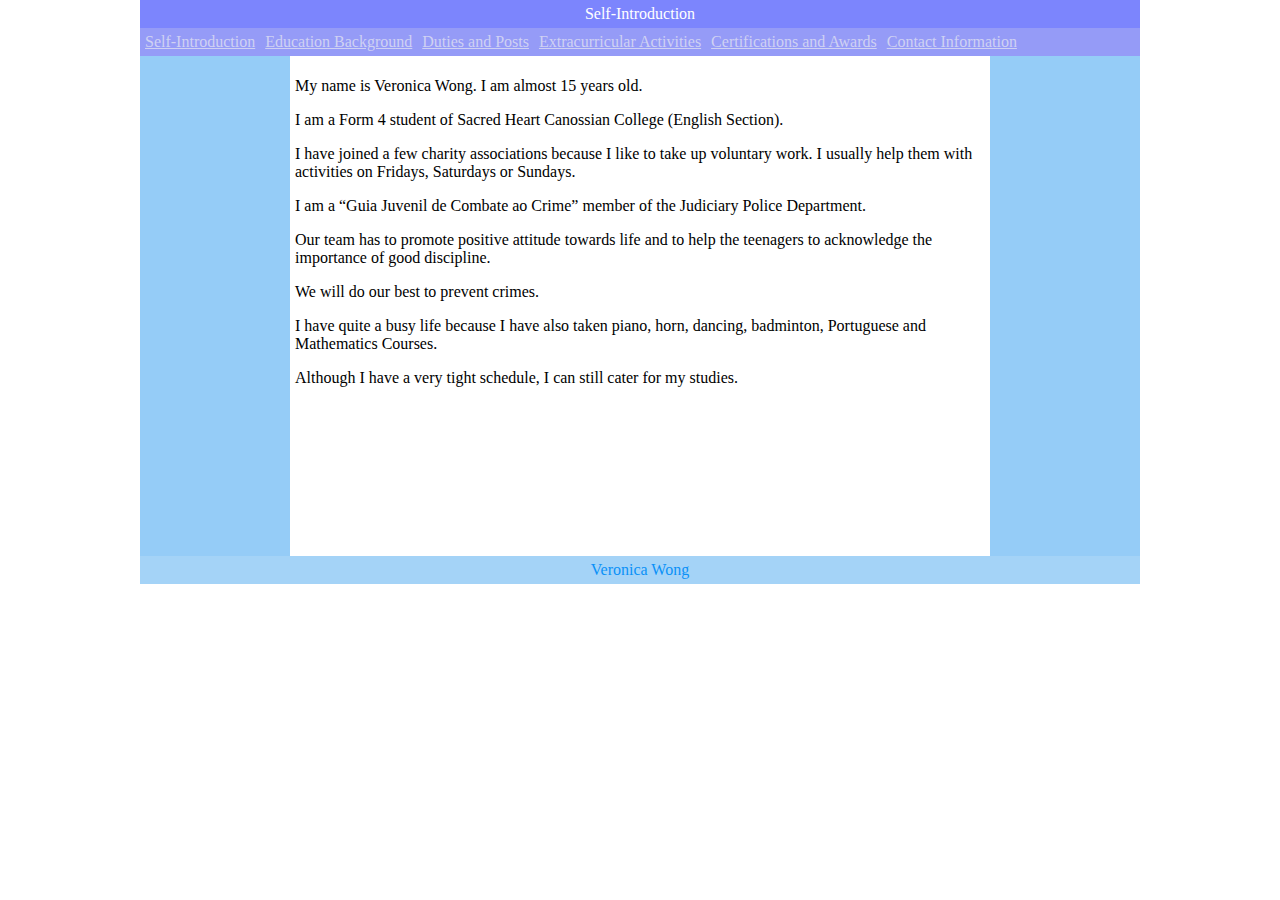
<file: index.html>
<!doctype html>
<html>
<head>
<meta charset="utf-8">
<title>Untitled Document</title>
</head>
<link rel="stylesheet" href="style.css">
<body>
	<header>Self-Introduction</header>
	<nav>
		<a href="index.html">Self-Introduction</a> 
		<a href="Education Background.html">Education Background</a> 
		<a href="Duties and Posts at School.html">Duties and Posts </a> 
        <a href="Extracurricular Activities.html">Extracurricular Activities</a>
        <a href="Certifications and Awards.html">Certifications and Awards</a>
    <a href="Contact information.html">Contact Information</a> </nav>
	
	
	<div></div>
	<article><p> My name is Veronica Wong. I am almost 15 years old. </p>
	<p>I am a Form 4 student of Sacred Heart Canossian College (English Section). </p>
	<p>I have joined a few charity associations because I like to take up voluntary work. I usually help them with activities on Fridays, Saturdays or Sundays.</p>
	<p> I am a “Guia Juvenil de Combate ao Crime” member of the Judiciary Police Department.</p> 
	<p>Our team has to promote positive attitude towards life and to help the teenagers to acknowledge the importance of good discipline.</p>
	<p>We will do our best to prevent crimes.</p> 
	<p>I have quite a busy life because I have also taken piano, horn, dancing, badminton, Portuguese and Mathematics Courses.</p> 
	<p>Although I have a very tight schedule, I can still cater for my studies.</p></article>

	<div></div>
	<footer>Veronica Wong</footer>
</body>
</html>
</file>
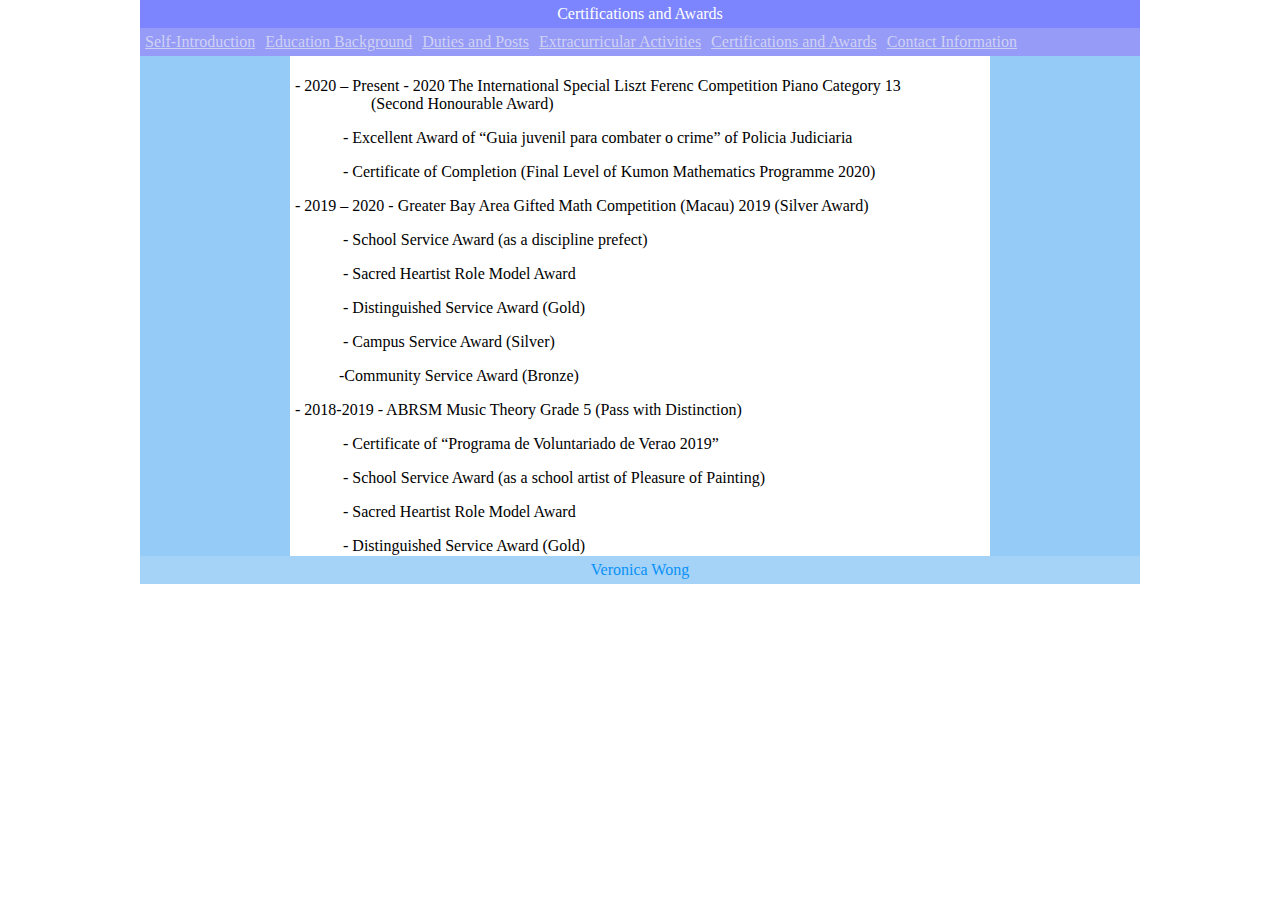
<file: Certifications and Awards.html>
<!doctype html>
<html>
<head>
<meta charset="utf-8">
<title>Untitled Document</title>
</head>
<link rel="stylesheet" href="style.css">
<body>
	<header>Certifications and Awards</header>
	<nav>
	  <a href="index.html">Self-Introduction</a> 
		<a href="Education Background.html">Education Background</a> 
	  <a href="Duties and Posts at School.html">Duties and Posts </a> 
        <a href="Extracurricular Activities.html">Extracurricular Activities</a>
        <a href="Certifications and Awards.html">Certifications and Awards</a>
    <a href="Contact information.html">Contact Information</a> </nav>
	
<div></div>
	<article><p>-	2020 – Present 
		- 2020 The International Special Liszt Ferenc Competition&nbsp;Piano Category 13&nbsp; &nbsp; &nbsp; &nbsp; &nbsp; &nbsp; &nbsp; &nbsp; &nbsp; &nbsp; &nbsp; &nbsp; &nbsp; &nbsp; &nbsp; &nbsp; &nbsp; &nbsp; &nbsp; &nbsp; &nbsp;(Second Honourable Award)</p>
	
<p>&nbsp; &nbsp; &nbsp; &nbsp; &nbsp; &nbsp; - Excellent Award of “Guia juvenil para combater o crime” of Policia Judiciaria </p>
<p>&nbsp; &nbsp; &nbsp; &nbsp; &nbsp; &nbsp; - Certificate of Completion (Final Level of Kumon Mathematics Programme 2020)</p>
		<p>-	2019 – 2020 - Greater Bay Area Gifted Math Competition (Macau) 2019 (Silver Award)</p>
		<p>&nbsp; &nbsp; &nbsp; &nbsp; &nbsp; &nbsp; - School Service Award (as a discipline prefect)</p>
        <p>&nbsp; &nbsp; &nbsp; &nbsp; &nbsp; &nbsp; - Sacred Heartist Role Model Award</p>
		<p>&nbsp; &nbsp; &nbsp; &nbsp; &nbsp; &nbsp; - Distinguished Service Award (Gold)</p>
		<p>&nbsp; &nbsp; &nbsp; &nbsp; &nbsp; &nbsp; - Campus Service Award (Silver)</p>
		<p>&nbsp; &nbsp; &nbsp; &nbsp; &nbsp; &nbsp;-Community Service Award (Bronze)</p>
		<p>-	2018-2019 - ABRSM Music Theory Grade 5 (Pass with Distinction)</p>
<p>&nbsp; &nbsp; &nbsp; &nbsp; &nbsp; &nbsp; - Certificate of “Programa de Voluntariado de Verao 2019”</p>
<p>&nbsp; &nbsp; &nbsp; &nbsp; &nbsp; &nbsp; - School Service Award (as a school artist of Pleasure of Painting)</p>
		<p>&nbsp; &nbsp; &nbsp; &nbsp; &nbsp; &nbsp; - Sacred Heartist Role Model Award</p>
		<p>&nbsp; &nbsp; &nbsp; &nbsp; &nbsp; &nbsp; - Distinguished Service Award (Gold)</p>
		<p>&nbsp; &nbsp; &nbsp; &nbsp; &nbsp; &nbsp; - Campus Service Award (Gold)</p>
<p>&nbsp; &nbsp; &nbsp; &nbsp; &nbsp; &nbsp; - MathConceptition 2019 Individual Contest (Silver Award)</p>
<p>&nbsp; &nbsp; &nbsp; &nbsp; &nbsp; &nbsp; - 2019 The International Special Liszt Ferenc Competition  Piano (1st Runner-up)</p>
<p>&nbsp; &nbsp; &nbsp; &nbsp; &nbsp; &nbsp; - Hong Kong & Macau Mathematical Olympiad Open Contest 2019 (Silver Honour)</p>
		<p>-	2017 – 2018 </p>
<p>&nbsp; &nbsp; &nbsp; &nbsp; &nbsp; &nbsp; - The 3rd “Lotus Cup” Macao Youth Piano Competition (Second Honourable Award)</p>
<p>&nbsp; &nbsp; &nbsp; &nbsp; &nbsp; &nbsp; - School Service Award (as a helper in school mural painting)</p>
		<p>&nbsp; &nbsp; &nbsp; &nbsp; &nbsp; &nbsp; - Sacred Heartist Role Model Award</p>
		<p>&nbsp; &nbsp; &nbsp; &nbsp; &nbsp; &nbsp; - Distinguished Service Award (Bronze)</p>
		<p>&nbsp; &nbsp; &nbsp; &nbsp; &nbsp; &nbsp; - Campus Service Award (Bronze)</p>
		<p>&nbsp; &nbsp; &nbsp; &nbsp; &nbsp; &nbsp; - Community Service Award (Bronze)</p>
<p>&nbsp; &nbsp; &nbsp; &nbsp; &nbsp; &nbsp; - Hong Kong & Macau Mathematical Olympiad Open Contest 2018 (Bronze Honour)
</p></article>
	<div></div>
	<footer>Veronica Wong</footer>
</body>
</html>
</file>
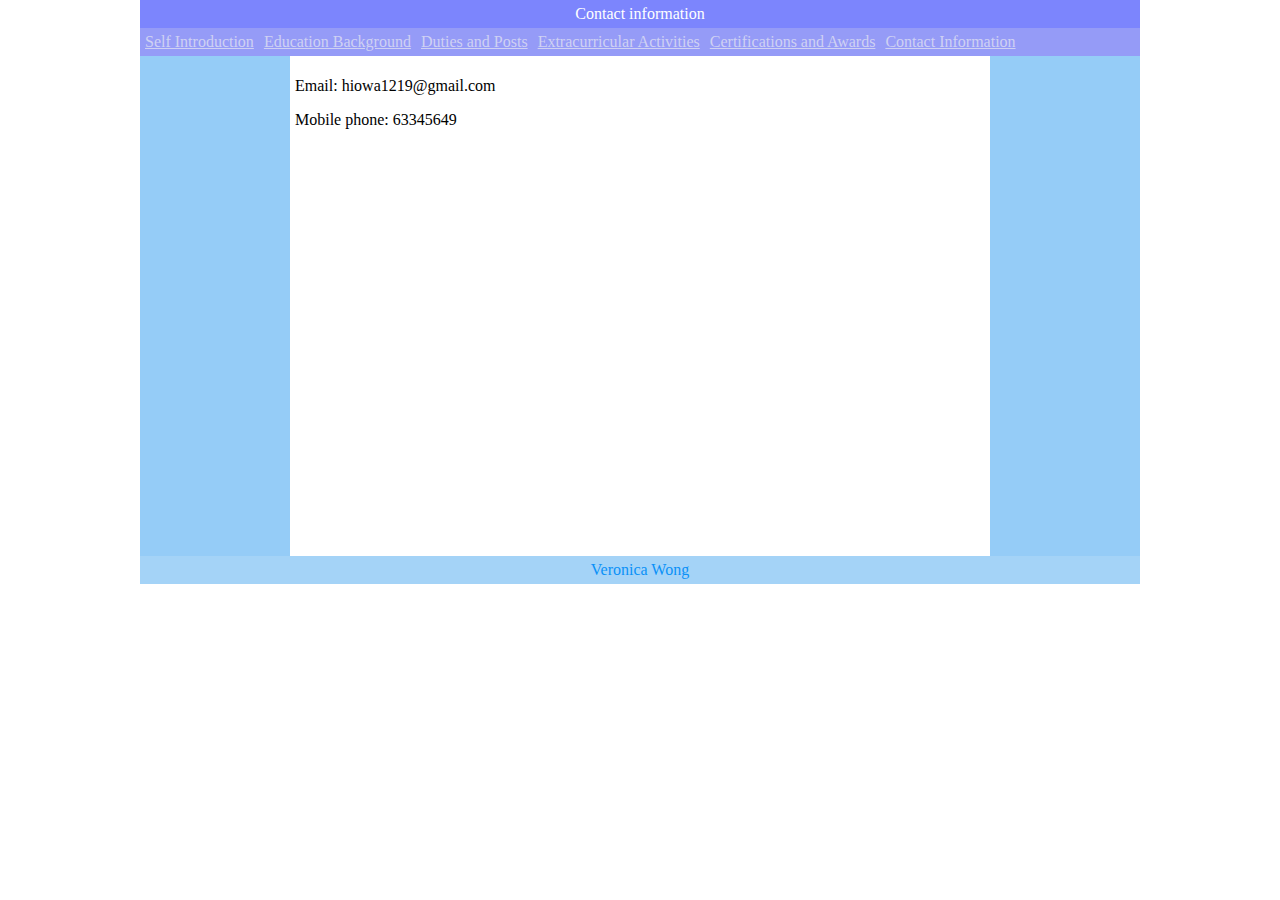
<file: Contact information.html>
<!doctype html>
<html>
<head>
<meta charset="utf-8">
<title>Untitled Document</title>
</head>
<link rel="stylesheet" href="style.css">
<body>
	<header>Contact information</header>
	<nav>
		<a href="Self-Introduction .html">Self Introduction</a>
		<a href="Education Background.html">Education Background</a>  
		<a href="Duties and Posts at School.html">Duties and Posts </a> 
        <a href="Extracurricular Activities.html">Extracurricular Activities</a>
        <a href="Certifications and Awards.html">Certifications and Awards</a>
    <a href="Contact information.html">Contact Information</a> </nav>
	
	<div></div>
	<article><p>Email: hiowa1219@gmail.com</p>
		<p>Mobile phone: 63345649</p>
		</article>
	<div></div>
</body>
<footer>Veronica Wong</footer>
</html>
</file>
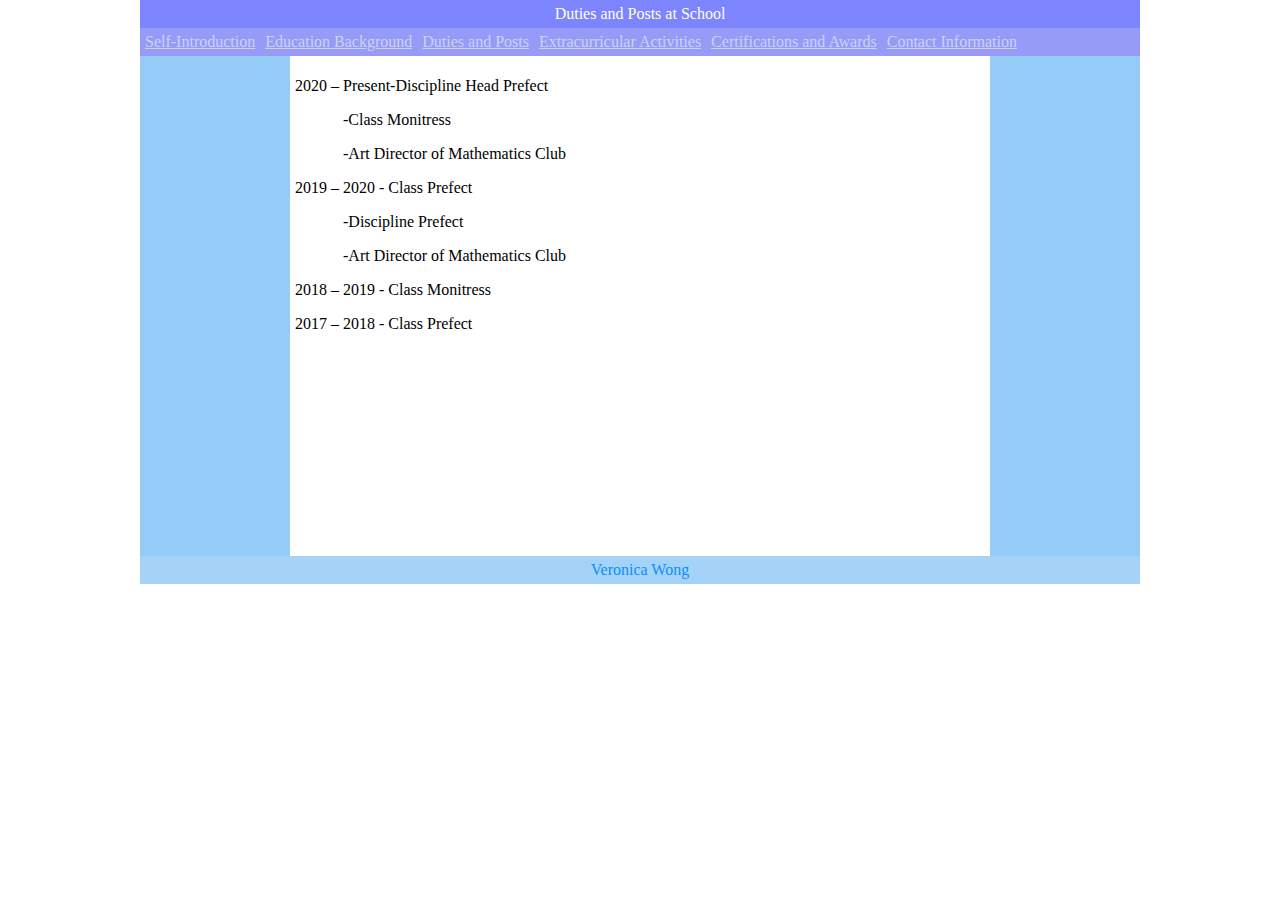
<file: Duties and Posts at School.html>
<!doctype html>
<html>
<head>
<meta charset="utf-8">
<title>Untitled Document</title>
</head>
<link rel="stylesheet" href="style.css">
<body>
	<header>Duties and Posts at School</header>
	<nav>
	<a href="index.html">Self-Introduction</a> 
		<a href="Education Background.html">Education Background</a>
		<a href="Duties and Posts at School.html">Duties and Posts </a> 
        <a href="Extracurricular Activities.html">Extracurricular Activities</a>
        <a href="Certifications and Awards.html">Certifications and Awards</a>
        <a href="Contact information.html">Contact Information</a></nav>
<div></div>
	<article><p>2020 – Present-Discipline Head Prefect</p><p>&nbsp; &nbsp; &nbsp; &nbsp; &nbsp; &nbsp; -Class Monitress</p>
		<p>&nbsp; &nbsp; &nbsp; &nbsp; &nbsp; &nbsp; -Art Director of Mathematics Club</p>
		<p>2019 – 2020 - Class Prefect</p>
		<p>&nbsp; &nbsp; &nbsp; &nbsp; &nbsp; &nbsp; -Discipline Prefect</p>
		<p>&nbsp; &nbsp; &nbsp; &nbsp; &nbsp; &nbsp; -Art Director of Mathematics Club</p>
		<p>2018 – 2019 - Class Monitress</p>
<p>2017 – 2018 - Class Prefect</p>
</article>
	<div></div>
	<footer>Veronica Wong</footer>
</body>
</html>
</file>
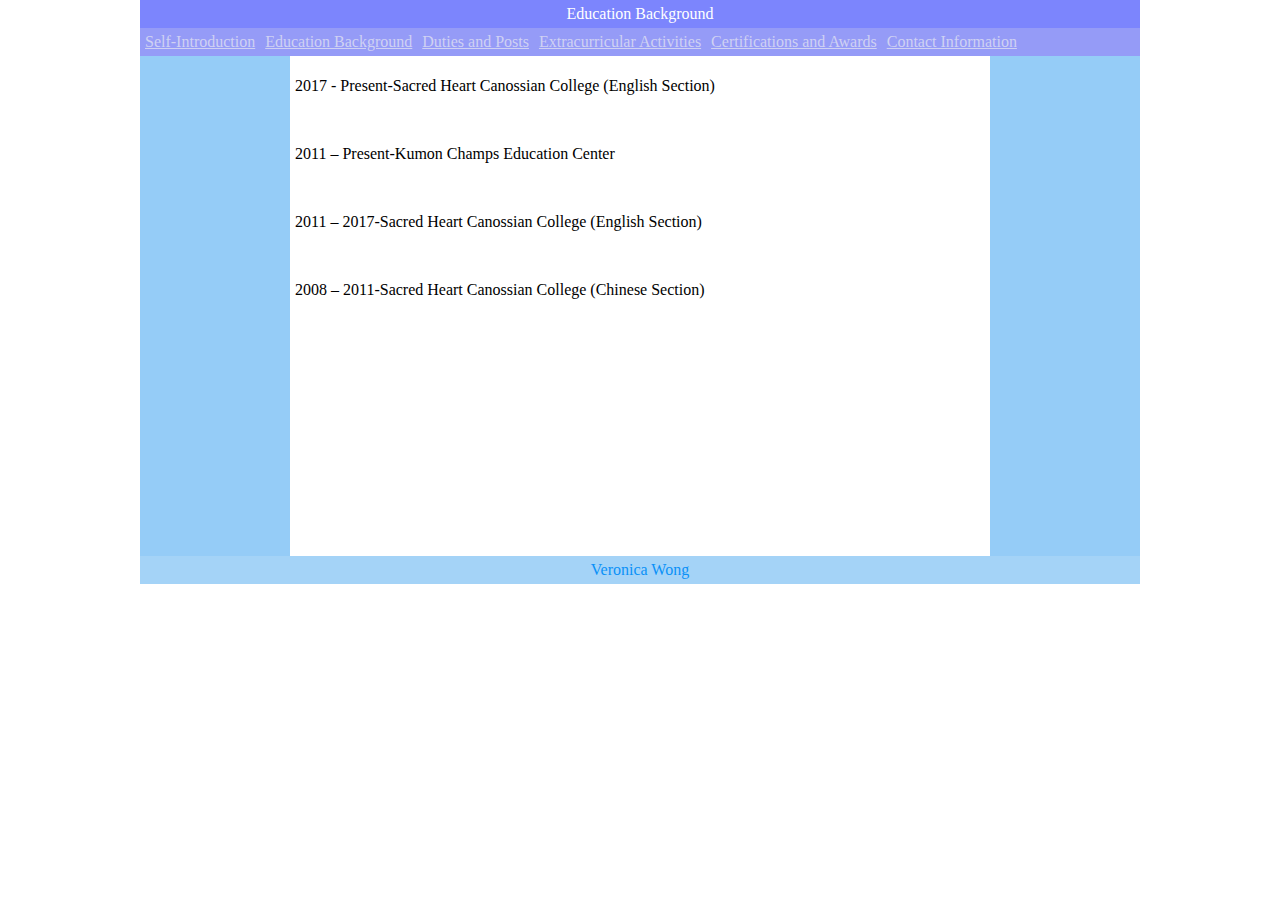
<file: Education Background.html>
<!doctype html>
<html>
<head>
<meta charset="utf-8">
<title>Untitled Document</title>
</head>
<link rel="stylesheet" href="style.css">
<body>
	<header>Education Background </header>
	<nav>
		<a href="index.html">Self-Introduction</a> 
		<a href="Education Background.html">Education Background</a>  
		<a href="Duties and Posts at School.html">Duties and Posts </a> 
        <a href="Extracurricular Activities.html">Extracurricular Activities</a>
        <a href="Certifications and Awards.html">Certifications and Awards</a>
    <a href="Contact information.html">Contact Information</a> </nav>
	

	<div></div>
	<article>
	  <p> 2017 - Present-Sacred Heart Canossian College (English Section)</p>
	  <p>&nbsp;</p>
      <p>2011 – Present-Kumon Champs Education Center </p>
      <p><br>
      </p>
      <p>2011 – 2017-Sacred Heart Canossian College (English Section)</p>
      <p>&nbsp;</p>
<p>2008 – 2011-Sacred Heart Canossian College (Chinese Section)</p></article>
	
	<div></div>
	<footer>Veronica Wong</footer>
</body>
</html>
</file>
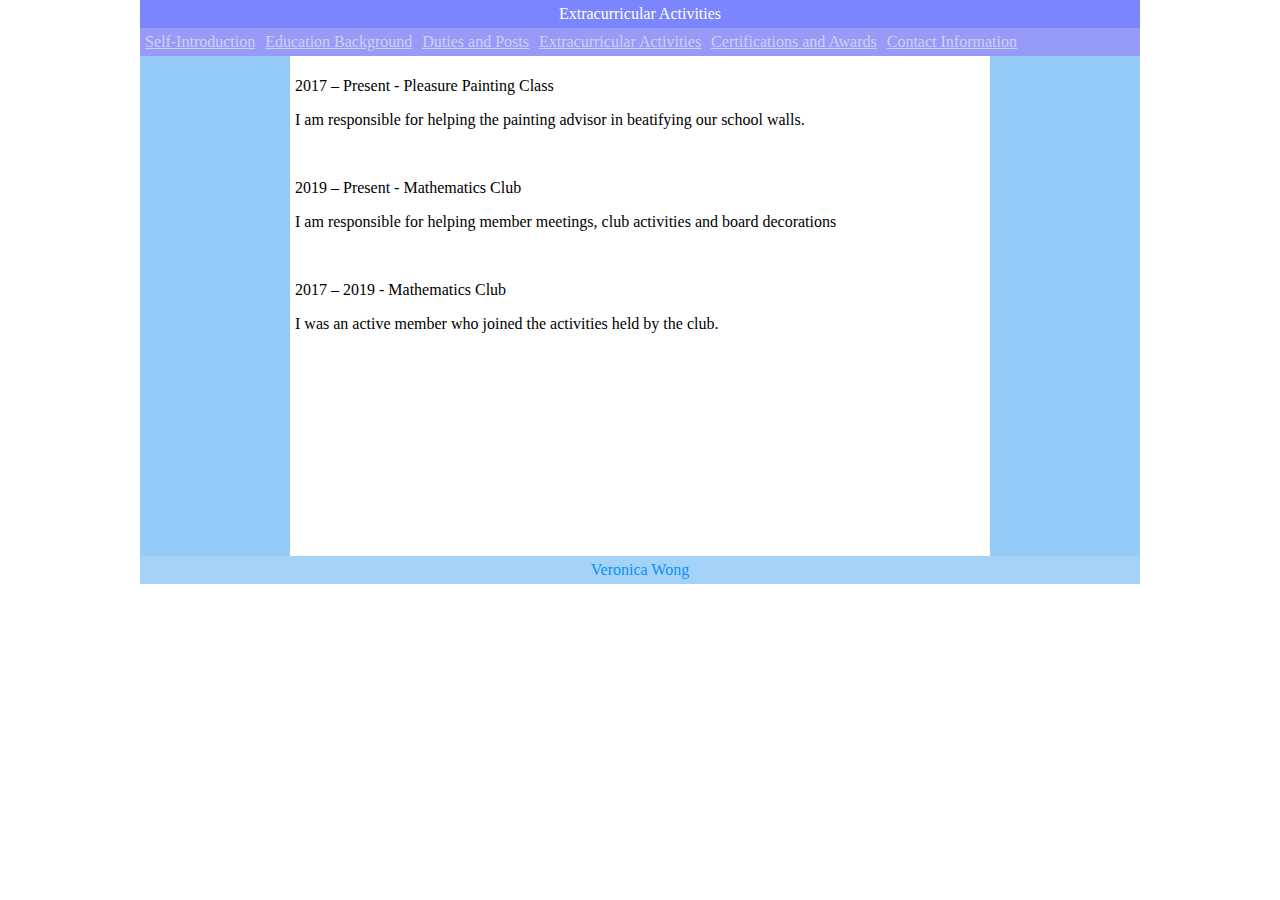
<file: Extracurricular Activities.html>
<!doctype html>
<html>
<head>
<meta charset="utf-8">
<title>Untitled Document</title>
</head>
<link rel="stylesheet" href="style.css">
<body>
	<header>Extracurricular Activities</header>
	<nav>
		<a href="index.html">Self-Introduction</a> 
		<a href="Education Background.html">Education Background</a>  
		<a href="Duties and Posts at School.html">Duties and Posts </a> 
        <a href="Extracurricular Activities.html">Extracurricular Activities</a>
        <a href="Certifications and Awards.html">Certifications and Awards</a>
    <a href="Contact information.html">Contact Information</a> </nav>
	
	<div></div>
	<article>
	  <p>2017 – Present - Pleasure Painting Class </p>
	  <p>I am responsible for helping the painting advisor in beatifying our school walls.</p>
	  <p>&nbsp;</p>
<p>2019 – Present - Mathematics Club </p>
		<p>I am responsible for helping member meetings, club activities and board decorations</p>
		<p>&nbsp;</p>
<p>2017 – 2019 - Mathematics Club </p> 
		<p>I was an active member who joined the activities held by the club.</p></article>
	<div></div>
	<footer>Veronica Wong</footer>
</body>
</html>
</file>
<file: style.css>
@charset "utf-8";
/* CSS Document */
*{
	box-sizing: border-box
}
body{
	font-family:Cambria, "Hoefler Text", "Liberation Serif", Times, "Times New Roman", "serif";
	width:1000px;
	margin:auto;
}
header{

	background-color:#7C85FD;
	color:white;
	padding:5px;
	text-align:center;
}
nav{
	background-color:#959BF7;
	color:white;
	text-align:center;
	width:100%;
	float:left;
}
a{
	display:block;
	background-color:#959BF7;
	color: #cfd1f3;
	padding:5px;
	float:left
}
a:hover{background-color:#7CC5FD
	emonchiffon;
	color: #A4AAF7;
	}
div{
	display: block;
	background-color:#95CCF7;
	float:left;
	width:150px;
	height:500px;
}
article{
	width:700px;
	height:500px;
	float:left;
	overflow-x: auto;
	overflow-y: auto;
	padding:5px;
}
footer{
	display: inline-block;
	background-color: #A4D3F7;
    color:#0A91F7;
	width:100%;
	padding:5px;
	text-align: center;
}
</file>
